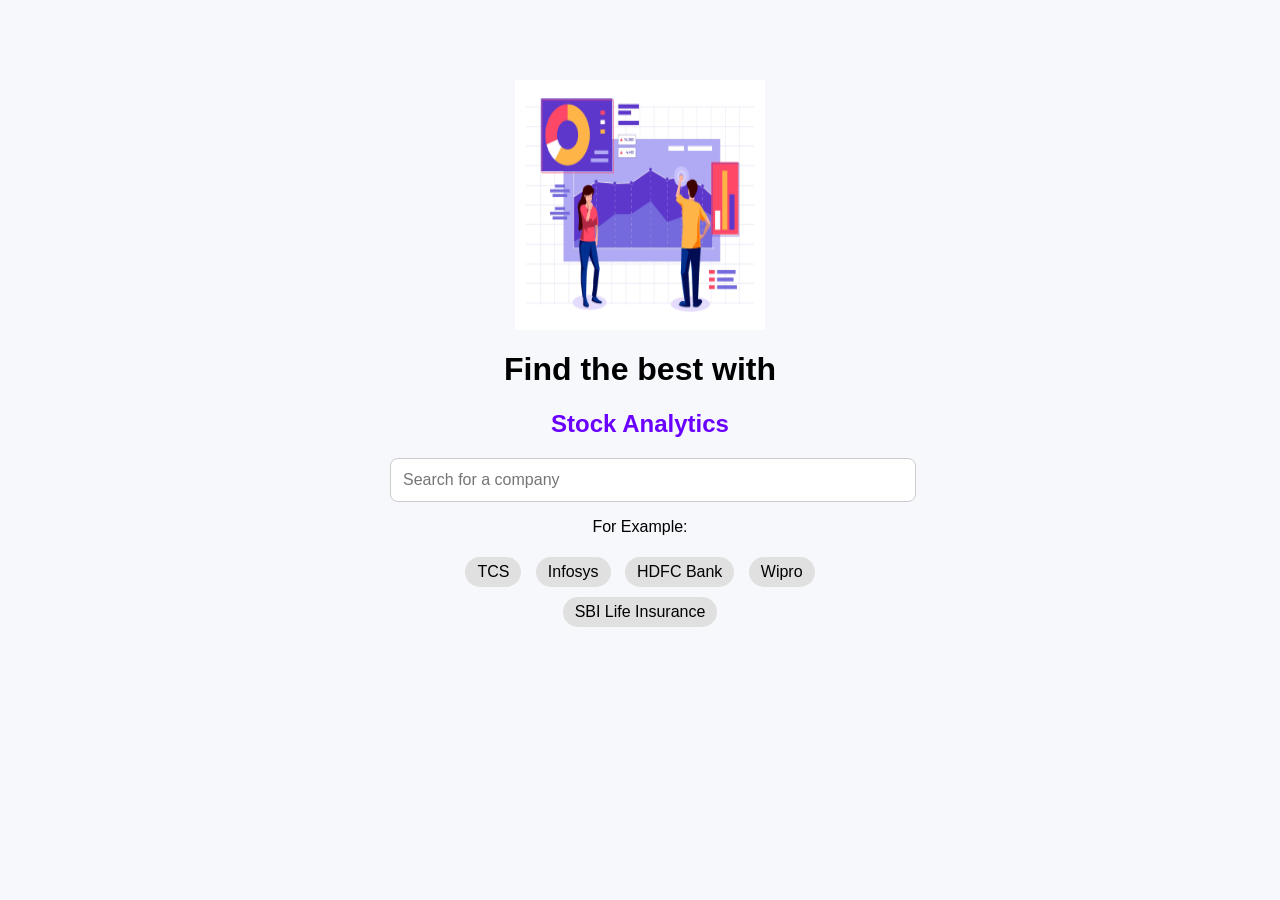
<file: index.html>
<!DOCTYPE html>
<html>
<head>
    <title>Stock Analytics</title>
    <link rel="stylesheet" href="style.css">
</head>
<body>

<div class="container">
    <img src="img1.png" alt="Stock Analytics Logo" class="logo" id="logo">
    <h1>Find the best with</h1>
    <h2 class="highlight">Stock Analytics</h2>

    <div class="search-box">
        <input type="text" id="searchInput" placeholder="Search for a company">
        <div id="suggestions" class="suggestions-box"></div>
    </div>

    <p class="example">For Example:</p>
    <div class="chips">
        <span>TCS</span>
        <span>Infosys</span>
        <span>HDFC Bank</span>
        <span>Wipro</span>
        <span>SBI Life Insurance</span>
    </div>
</div>

<script src="script.js"></script>
</body>
</html>
</file>
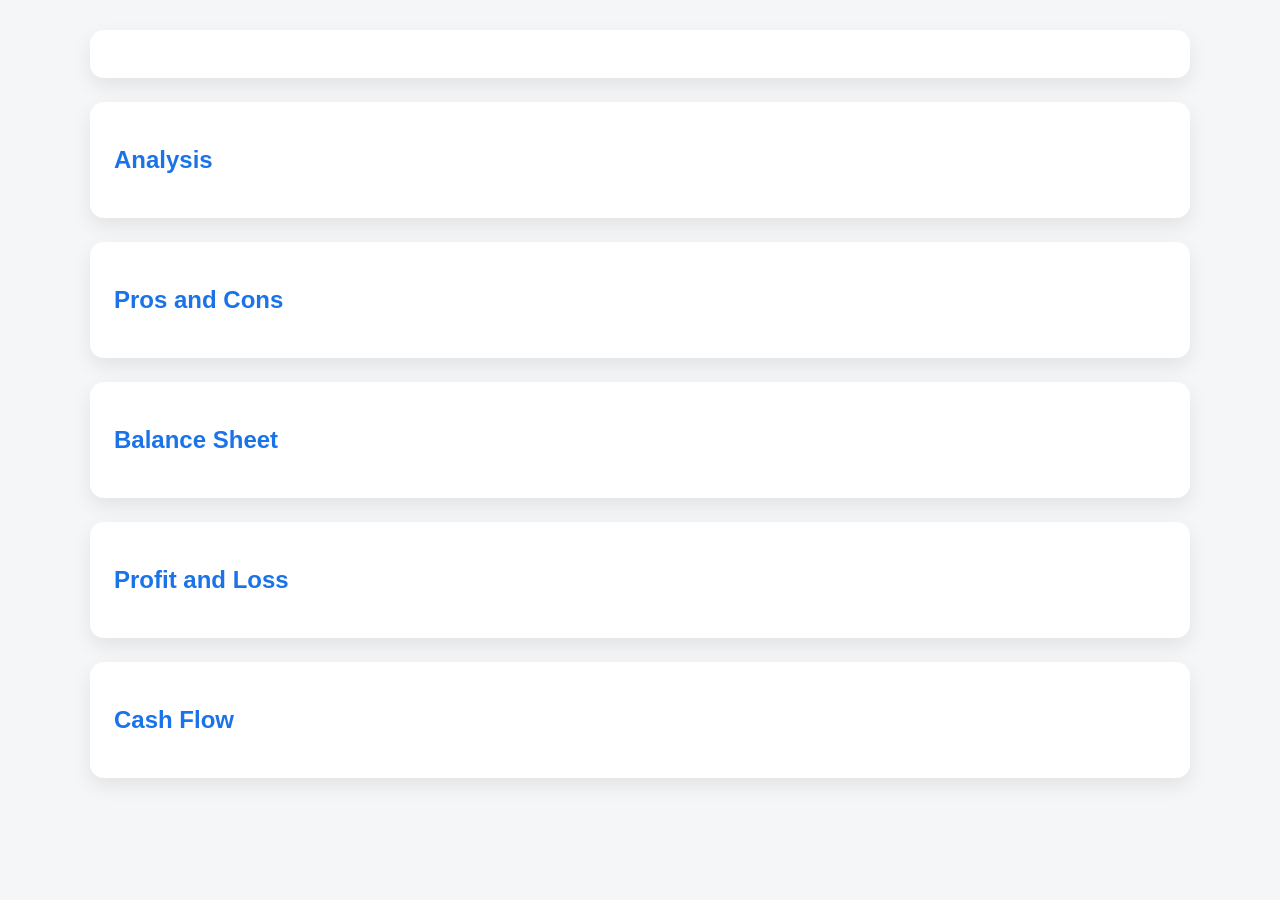
<file: company.html>
<!DOCTYPE html>
<html lang="en">
<head>
  <meta charset="UTF-8">
  <meta name="viewport" content="width=device-width, initial-scale=1.0">
  <title>Document</title>
</head>
<link rel="stylesheet" href="company.css">
<body>
  <div class="page">

    <div id="company-card" class="card company-card"></div>

    <div class="card">
      <h2 class="section-title">Analysis</h2>
      <div id="analysis" class="analysis-grid"></div>
    </div>

    <div class="card">
      <h2 class="section-title">Pros and Cons</h2>
      <div id="pros-cons" class="pros-cons-grid"></div>
    </div>

    <div class="card">
      <h2 class="section-title">Balance Sheet</h2>
      <div class="table-wrapper">
        <table id="balance-sheet"></table>
      </div>
    </div>

    <div class="card">
      <h2 class="section-title">Profit and Loss</h2>
      <div class="table-wrapper">
        <table id="profit-loss"></table>
      </div>
    </div>

    <div class="card">
      <h2 class="section-title">Cash Flow</h2>
      <div class="table-wrapper">
        <table id="cash-flow"></table>
      </div>
    </div>
<script src="company.js"></script>
  </div>
</body>

</html>
</file>
<file: style.css>
body {
    font-family: Arial, sans-serif;
    background: #f6f8fb;
}
.container {
    width: 500px;
    margin: 80px auto;
    text-align: center;
}

#logo{
    width: 250px;
    height:250px;
    margin: 20px auto;
    display: block;
    
}
.highlight {
    color: #6a00ff;
}

.search-box {
    position: relative;
    margin-top: 20px;
}
.suggestions-box {
  position: absolute;
  top: 105%;
  left: 0;
  width: 100%;
  max-height: 250px;   
  overflow-y: auto; 
  background: #fff;
  border: 1px solid #ddd;
  border-radius: 6px;
  box-shadow: 0 6px 18px rgba(0, 0, 0, 0.15);
  z-index: 999;       
  display: none;
}

input {
    width: 100%;
    padding: 12px;
    border-radius: 8px;
    border: 1px solid #ccc;
    font-size: 16px;
}



#suggestions div {
    padding: 10px;
    cursor: pointer;
    border-bottom: 1px solid #f0f0f0;
}

#suggestions div:hover {
   background-color: #f5f7ff;
}

.chips span {
    background: #e0e0e0;
    padding: 6px 12px;
    border-radius: 15px;
    margin: 5px;
    display: inline-block;
}
</file>
<file: company.css>
body {
  font-family: "Segoe UI", sans-serif;
  background: #f4f6f8;
  margin: 0;
}

.page {
  max-width: 1100px;
  margin: 30px auto;
}

.card {
  background: #fff;
  border-radius: 14px;
  padding: 24px;
  margin-bottom: 24px;
  box-shadow: 0 8px 20px rgba(0,0,0,0.08);
}

.section-title {
  color: #1a73e8;
  margin-bottom: 20px;
}

/* COMPANY CARD */
.company-card {
  display: flex;
  gap: 30px;
  align-items: center;
}

.company-card img {
  width: 90px;
}

.company-card h1 {
  margin: 0;
  color: #1a73e8;
}

/* ANALYSIS CARDS */
.analysis-grid {
  display: grid;
  grid-template-columns: repeat(3, 1fr);
  gap: 20px;
}

.analysis-box {
  border-radius: 12px;
  padding: 18px;
  border: 1px solid #ddd;
}

/* PROS CONS */
.pros-cons-grid {
  display: grid;
  grid-template-columns: 1fr 1fr;
  gap: 20px;
}

.pros {
  background: #48d1b5;
  color: white;
  padding: 20px;
  border-radius: 12px;
}

.cons {
  background: #ff4f8b;
  color: white;
  padding: 20px;
  border-radius: 12px;
}

.pros h3, .cons h3 {
  margin-top: 0;
}

.pros li, .cons li {
  margin-bottom: 10px;
}

/* TABLES */
.table-wrapper {
  overflow-x: auto;
}

table {
  width: 100%;
  border-collapse: collapse;
  min-width: 900px;
}

th {
  background: #f0f2f5;
  padding: 10px;
  text-align: left;
}

td {
  padding: 10px;
  border-top: 1px solid #ddd;
}

tr:nth-child(even) {
  background: #fafafa;
}
</file>
